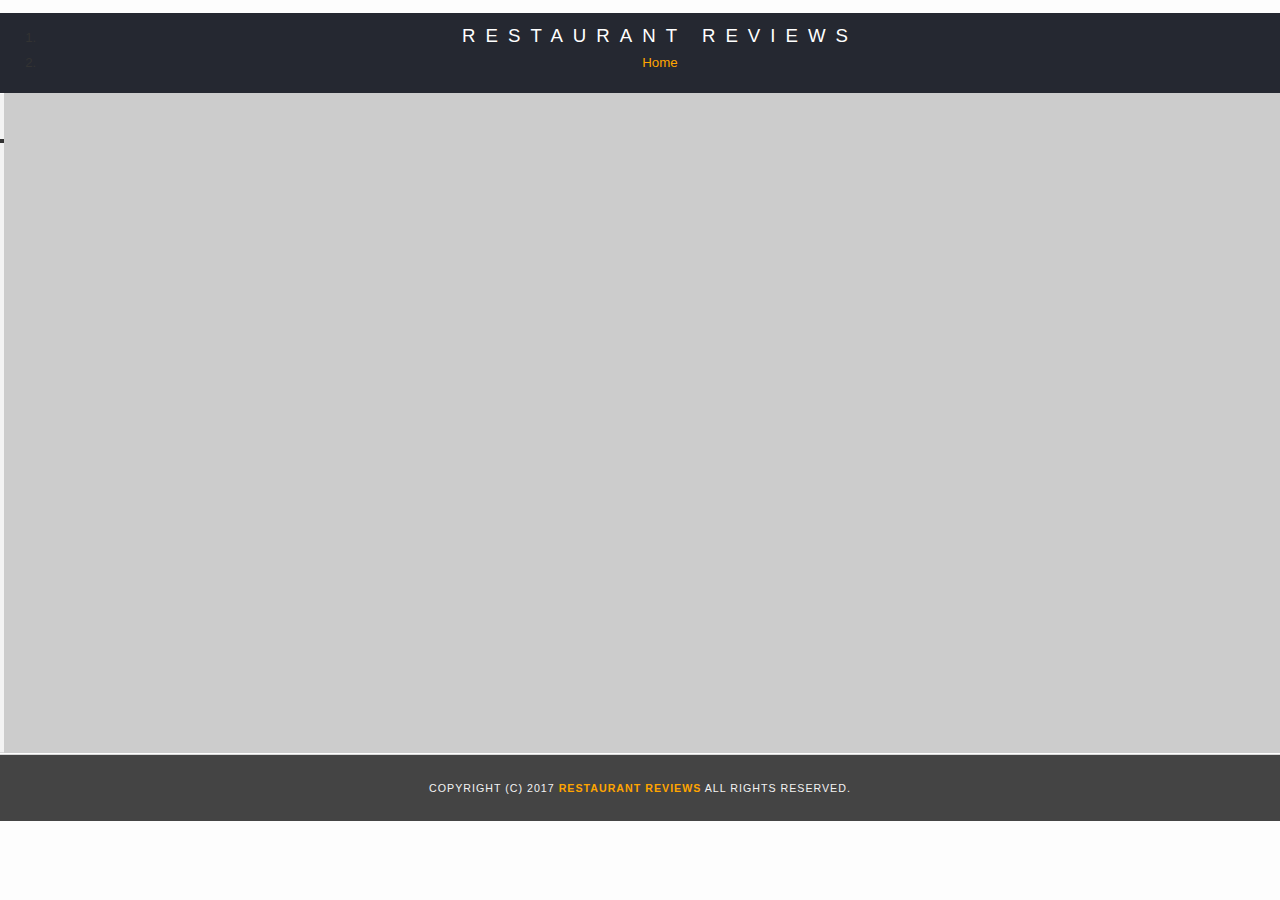
<file: restaurant.html>
<!DOCTYPE html>
<html lang="en">

<head>
  <meta name=viewport content="width=device-width, initial-scale=1">
  <!-- Normalize.css for better cross-browser consistency -->
  <link rel="stylesheet" src="//normalize-css.googlecode.com/svn/trunk/normalize.css" />
  <!-- Main CSS file -->
  <link rel="stylesheet" href="css/styles.css" type="text/css">
  <title>Restaurant Info</title>
</head>

<body class="inside">
  <!-- Beginning header -->
  <header>
    <!-- Beginning nav -->
    <nav aria-label="breadcrumb">
      <ol>
        <!-- Beginning breadcrumb -->
        <li>
          <h1><a href="/" aria-label="Link Restaurant Reviews">Restaurant Reviews</a></h1>
        </li>
        <li>
          <a href="/" aria-label="Link Home">Home</a>
        </li>
      </ol>
    <!-- End breadcrumb -->
    <!-- End nav -->
    </nav>

  </header>
  <!-- End header -->

  <!-- Beginning main -->
  <main id="maincontent">
    <!-- Beginning map -->
    <section id="maincontent-top">
      <aside id="map-container">
        <div id="map" role="application"></div>
      </aside>
      <!-- End map -->
      <!-- Beginning restaurant -->
      <section id="restaurant-container">
        <h3 id="restaurant-name"></h3>
        <img id="restaurant-img">
        <p id="restaurant-cuisine"></p>
        <p id="restaurant-address"></p>
        <table id="restaurant-hours"></table>
      </section>
    </section>
    <!-- end restaurant -->
    <!-- Beginning reviews -->
    <section id="reviews-container">
      <ul id="reviews-list"></ul>
    </section>
    <!-- End reviews -->
  </main>
  <!-- End main -->

  <!-- Beginning footer -->
  <footer id="footer">
    Copyright (c) 2017 <a href="/"><strong>Restaurant Reviews</strong></a> All Rights Reserved.
  </footer>
  <!-- End footer -->

  <!-- Beginning scripts -->
  <!-- Database helpers -->
  <script type="text/javascript" src="js/dbhelper.js"></script>
  <!-- Main javascript file -->
  <script type="text/javascript" src="js/restaurant_info.js"></script>
  <!-- Google Maps -->
  <script async defer src="https://maps.googleapis.com/maps/api/js?key=AIzaSyCkMu54jW_NcFiplgaB0CLhRq41uygD3LQ&libraries=places&callback=initMap"></script>
  <!-- End scripts -->

</body>

</html>
</file>
<file: css/styles.css>
@charset "utf-8";
/* CSS Document */

body,td,th,p{
	font-family: Arial, Helvetica, sans-serif;
	font-size: 10pt;
	color: #333;
	line-height: 1.5;
}
body {
	background-color: #fdfdfd;
	margin: 0;
	position:relative;
}
ul, li {
	font-family: Arial, Helvetica, sans-serif;
	font-size: 10pt;
	color: #333;
}
a {
	color: orange;
	text-decoration: none;
}
a:hover, a:focus {
	color: #3397db;
	text-decoration: none;
}
a img{
	border: none 0px #fff;
}
h1, h2, h3, h4, h5, h6 {
  font-family: Arial, Helvetica, sans-serif;
  margin: 0 0 20px;
}
article, aside, canvas, details, figcaption, figure, footer, header, hgroup, menu, nav, section, summery {
	display: block;
}

#maincontent {
  background-color: #f3f3f3;
  height: 100%;
  display: flex;
  flex-direction: column;
}

#footer {
  background-color: #444;
  color: #f3f3f3;
  font-size: 8pt;
  letter-spacing: 1px;
  padding: 25px;
  text-align: center;
  text-transform: uppercase;
}
/* ====================== Navigation ====================== */
nav {
  width: 100%;
  height: 80px;
  background-color: #252831;
  text-align:center;
}
nav h1 {
  margin: auto;
}
nav h1 a {
  color: #fff;
  font-size: 14pt;
  font-weight: 200;
  letter-spacing: 10px;
  text-transform: uppercase;
}
#breadcrumb {
    padding: 10px 40px 16px;
    list-style: none;
    background-color: #eee;
    font-size: 17px;
    margin: 0;
}

/* Display list items side by side */
#breadcrumb li {
    display: inline;
}

/* Add a slash symbol (/) before/behind each list item */
#breadcrumb li+li:before {
    padding: 8px;
    color: black;
    content: "/\00a0";
}

/* Add a color to all links inside the list */
#breadcrumb li a {
    color: #444;
    text-decoration: none;
}

/* Add a color on mouse-over */
#breadcrumb li a:hover {
    color: #01447e;
    text-decoration: underline;
}
/* ====================== Map ====================== */
#map {
  height: 400px;
  width: 100%;
  background-color: #ccc;
}

#maincontent #map-container {
  height: 400px;
  width: 100%;
  background-color: #ccc;
}

#maincontent-top > #map-container, #maincontent-top > #map-container > #map {
  height: 200px;
}

.inside #map-container {
  background: blue none repeat scroll 0 0;
  width: 100%;
}

@media (min-width:700px)  {
  #maincontent-top > #map-container, #maincontent-top > #map-container > #map {
    height: 660px;
  }
 }

/* ====================== Restaurant Filtering ====================== */
.filter-options {
  display: flex;
  width: 100%;
  background-color: #185d8c;
  flex-grow: 1;
  flex-direction: column;
  align-items: center;
}
.filter-options h2 {
  color: white;
  font-size: 1rem;
  font-weight: normal;
  line-height: 1;
  margin: 0 20px;
}
.filter-options select {
  background-color: white;
  border: 1px solid #fff;
  font-family: Arial,sans-serif;
  font-size: 11pt;
  height: 35px;
  letter-spacing: 0;
  margin: 10px;
  padding: 0 10px;
  width: 90%;
}

.column {
  height: 100%;
  display: flex;
  flex-direction: column;
  align-items: center;
}

@media (min-width:481px)  {
  .filter-options {
    flex-direction: row;
  }
  .filter-options select {
    display: flex;
    flex-grow: 1;
  }
 }

/* ====================== Restaurant Listing ====================== */
#restaurants-list {
  display: flex;
  flex-wrap: wrap;
  justify-content: space-around;
  align-items: center;
  background-color: #f3f3f3;
  list-style: outside none none;
  margin: 0;
  padding: 30px 15px 60px;
  text-align: center;
}
#restaurants-list li {
  background-color: #fff;
  border: 2px solid #ccc;
  font-family: Arial,sans-serif;
  min-height: 380px;
  padding: 0 30px 25px;
  text-align: left;
  width: 270px;
  margin: 10px;
  display: flex;
  flex-direction: column;
}

#restaurants-list .restaurant-img {
  background-color: #ccc;
  display: block;
  margin: 0;
  width: 100%;
}

#restaurants-list li h1 {
  color: #444;
  font-family: Arial,sans-serif;
  font-size: 14pt;
  font-weight: 200;
  letter-spacing: 0;
  line-height: 1.3;
  margin: 20px 0 10px;
  text-transform: uppercase;
}
#restaurants-list p {
  margin: 0;
  font-size: 11pt;
}
#restaurants-list li a {
  background-color: #444;
  color: orange;
  border-bottom: 3px solid #eee;
  display: inline-block;
  font-size: 10pt;
  margin: 15px 0 0;
  padding: 8px 30px 10px;
  text-align: center;
  text-decoration: none;
  text-transform: uppercase;
}

/* ====================== Restaurant Details ====================== */

.inside header {
  width: 100%;
}

.inside #map {
  background-color: #ccc;
  width: 100%;
}

#restaurant-name {
  color: #444;
  font-family: Arial,sans-serif;
  font-size: 20pt;
  font-weight: 200;
  letter-spacing: 0;
  margin: 15px 0 30px;
  text-transform: uppercase;
  line-height: 1.1;
}
#restaurant-img {
  width: 90%;
}
#restaurant-address {
  font-size: 12pt;
  margin: 10px 0px;
}
#restaurant-cuisine {
  background-color: #333;
  color: #ddd;
  font-size: 12pt;
  font-weight: 300;
  letter-spacing: 10px;
  margin: 0 0 20px;
  padding: 2px 0;
  text-align: center;
  text-transform: uppercase;
	width: 90%;
}
#restaurant-container, #reviews-container {
  display: flex;
  flex-direction: column;
  align-items: center;
  border-bottom: 1px solid #d9d9d9;
  border-top: 1px solid #fff;
}

#reviews-container h2 {
  color: #444;
  font-size: 24pt;
  font-weight: 300;
  letter-spacing: -1px;
  padding-bottom: 1pt;
}
#reviews-list {
  margin: 0;
  padding: 0;
  display: flex;
  flex-direction: column;
  align-items: center;
}
#reviews-list li {
  background-color: #fff;
    border: 2px solid #f3f3f3;
  display: block;
  list-style-type: none;
  margin: 0 0 30px;
  overflow: hidden;
  padding: 0 20px 20px;
  position: relative;
  width: 85%;
}
#reviews-list li p {
  margin: 0 0 10px;
}

#restaurant-hours {
  align-items: flex-start;
}
#restaurant-hours td {
  color: #666;
}

#maincontent-top {
  display: flex;
  flex-direction: column;
}

@media (min-width:700px)  {
  #maincontent-top {
    flex-direction: row-reverse;
  }
}
</file>
